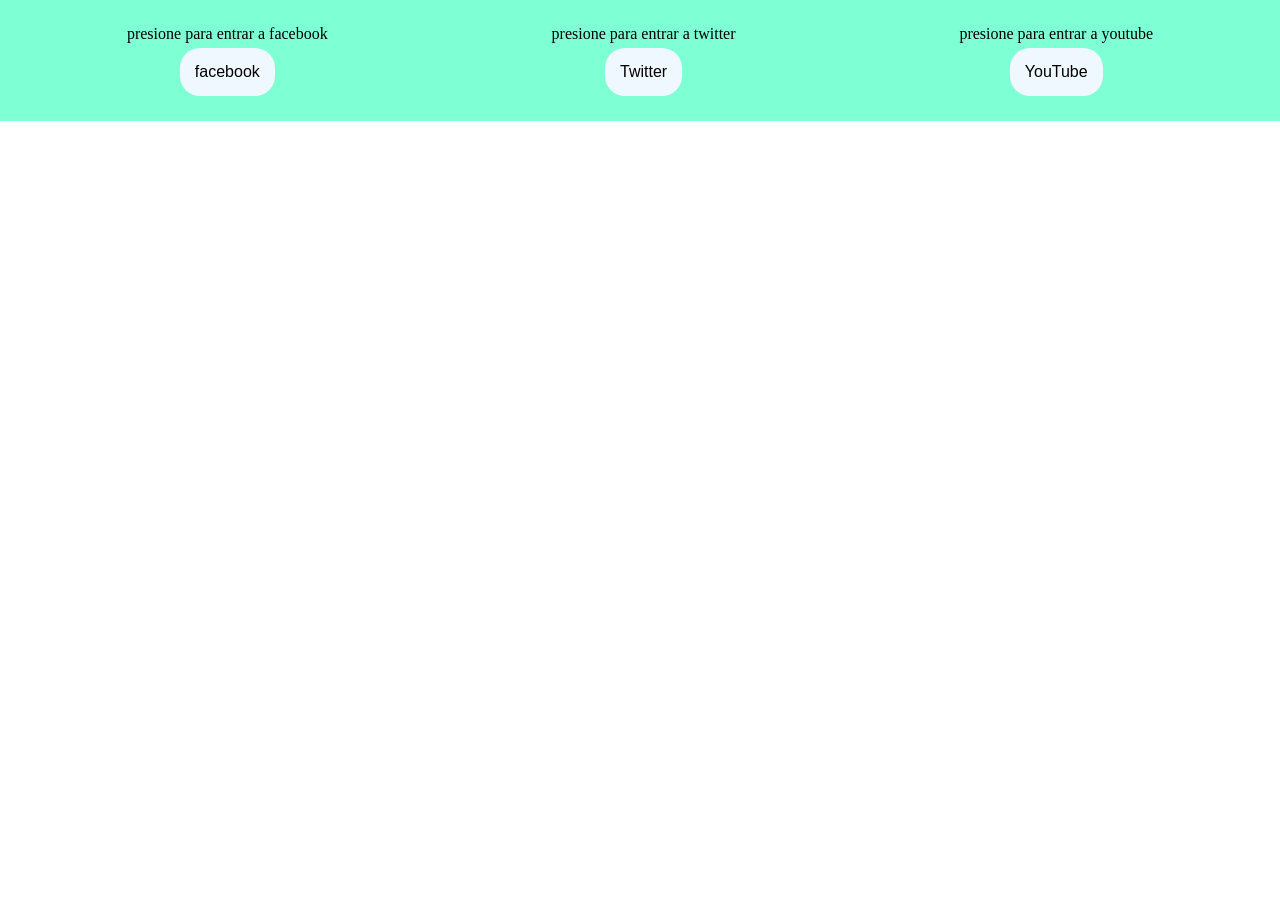
<file: PaginaPrincipal.html>
<!DOCTYPE html>
<html lang="en">
<head>
    <meta charset="UTF-8">
    <meta name="viewport" content="width=device-width, initial-scale=1.0">
    <title>Redireccionador</title>
    <link rel="stylesheet" href="styles.css">
</head>
<body>
    <div class="dashboard">
        <div>
            <p>presione para entrar a facebook</p>
            <button onclick="redireccionarFB()" class="fb">facebook</button>
        </div>
        <div>
            <p>presione para entrar a twitter</p>
            <button onclick="redireccionarX()" class="x">Twitter</button>
        </div>
        <div>
            <p>presione para entrar a youtube</p>
            <button onclick="redireccionarYT()"class="yt">YouTube</button>
        </div>
    </div>
</body>
<script src="link.js"></script>
</html>
</file>
<file: styles.css>
*{
    margin: 0;
}
.dashboard {
    background-color: aquamarine;
    display: flex;
    justify-content: space-around; 
    align-items: center;
    padding: 15px; 
}

.dashboard div {
    text-align: center;
    margin: 10px;
}

button {
    margin-top: 5px;
    font-size: 16px;
    background-color:aliceblue;
    color: black;
    border: none;
    border-radius: 5px;
    cursor: pointer;
    padding: 15px;
    border-radius: 20px;
}

.fb:hover{
    background-color: #3b5998;
    color: whitesmoke;
    transform: scale(1.1);
}

.x:hover{
    background-color: #00aeec;
    color: whitesmoke;
    transform: scale(1.1);
}

.yt:hover{
    background-color: #c4302b;
    color: whitesmoke;
    transform: scale(1.1);
}
</file>
